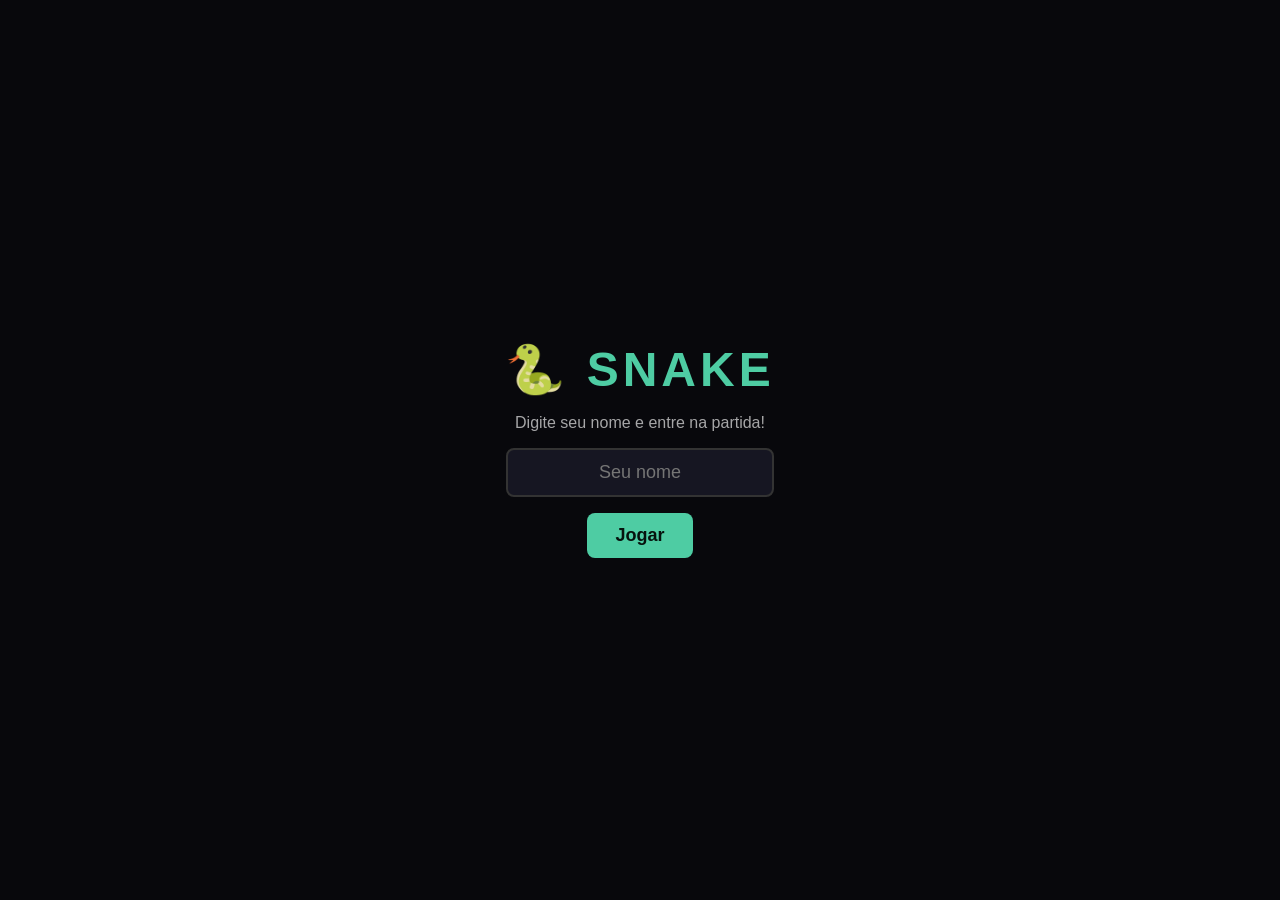
<file: SnakeServer/wwwroot/index.html>
<!DOCTYPE html>
<html lang="pt-BR">
<head>
  <meta charset="UTF-8" />
  <meta name="viewport" content="width=device-width, initial-scale=1.0" />
  <title>Snake Multiplayer</title>
  <link rel="stylesheet" href="style.css" />
  <script src="config.js"></script>
</head>
<body>

  <!-- ───────────── TELA DE INÍCIO ───────────── -->
  <div id="tela-inicio" class="tela">
    <h1>🐍 SNAKE</h1>
    <p class="subtitulo">Digite seu nome e entre na partida!</p>
    <input id="campo-nome" type="text" maxlength="16" placeholder="Seu nome" />
    <button id="btn-jogar">Jogar</button>
  </div>

  <!-- ───────────── TELA DO JOGO ───────────── -->
  <div id="tela-jogo" class="tela escondido">
    <div class="area-jogo">
      <canvas id="canvas"></canvas>
    </div>

    <div class="painel">
      <div class="painel-bloco">
        <span class="painel-rotulo">Jogador</span>
        <span id="texto-nome" class="painel-valor">—</span>
      </div>
      <div class="painel-bloco">
        <span class="painel-rotulo">Score</span>
        <span id="texto-score" class="painel-valor">0</span>
      </div>
      <div class="painel-bloco">
        <span class="painel-rotulo">Velocidade (nível)</span>
        <span id="texto-nivel" class="painel-valor">0</span>
      </div>
      <div class="painel-bloco">
        <span class="painel-rotulo">Ranking</span>
        <ul id="lista-leaderboard"></ul>
      </div>

      <!-- Visível só para o professor (?professor=1) -->
      <button id="btn-torneio" class="escondido">Iniciar Torneio (3 min)</button>
    </div>
  </div>

  <!-- ───────────── TELA DE GAME OVER ───────────── -->
  <div id="tela-game-over" class="tela escondido">
    <div id="emoji-morte" class="emoji-grande">💀</div>
    <h2 id="texto-game-over">Fim de jogo!</h2>
    <p>Seu score: <span id="texto-score-final">0</span></p>
    <p id="texto-posicao">—</p>
    <p id="texto-lider">—</p>
    <p class="reserva">Recorde local: <span id="texto-recorde">0</span></p>
    <button id="btn-reiniciar">Reiniciar</button>
  </div>

  <!-- ───────────── OVERLAY DE TORNEIO (oculto por padrão) ───────────── -->
  <div id="torneio-overlay" class="escondido">
    <div class="torneio-caixa">
      <h2>🏆 TORNEIO</h2>
      <div id="torneio-countdown" class="countdown">3:00</div>
      <ol id="torneio-top3"></ol>
    </div>
  </div>

  <!-- Scripts: config primeiro; game por último (depende dos outros) -->
  <script src="ui.js"></script>
  <script src="network.js"></script>
  <script src="game.js"></script>
</body>
</html>
</file>
<file: SnakeServer/wwwroot/style.css>
/* ============================================================
   style.css — visual do jogo
   As cores principais vêm de variáveis CSS (:root).
   O arquivo ui.js preenche essas variáveis com os valores do CONFIG,
   então quando você muda uma cor no config.js o CSS acompanha.
   ============================================================ */

:root {
  --cor-fundo: #0f0f0f;
  --cor-cobra-cabeca: #4ecca3;
  --cor-comida: #e94560;
  --cor-texto: #eaeaea;
  /* Layout (preenchidos pelo ui.js a partir do CONFIG) */
  --fonte-jogo: "Segoe UI", Arial, sans-serif;
  --fonte-score: "Segoe UI", Arial, sans-serif;
  --cor-texto-score: #4ecca3;
  --cor-painel: #12121c;
  --cor-botao: #4ecca3;
  --cor-borda-canvas: #2a2a3a;
  --largura-borda-canvas: 2px;
  --raio-borda-canvas: 6px;
}

* {
  box-sizing: border-box;
  margin: 0;
  padding: 0;
}

body {
  font-family: var(--fonte-jogo);   /* fonte vinda do CONFIG */
  background: #08080c;
  color: var(--cor-texto);
  min-height: 100vh;
  display: flex;
  align-items: center;
  justify-content: center;
}

/* ── Telas centralizadas com flexbox ── */
.tela {
  display: flex;
  flex-direction: column;
  align-items: center;
  justify-content: center;
  gap: 16px;
  padding: 32px;
}

/* Esconde qualquer elemento. O !important garante que vença outras regras. */
.escondido {
  display: none !important;
}

h1 {
  font-size: 48px;
  letter-spacing: 4px;
  color: var(--cor-cobra-cabeca);
}

.subtitulo { opacity: 0.7; }

input {
  padding: 12px 16px;
  font-size: 18px;
  border-radius: 8px;
  border: 2px solid #333;
  background: #161622;
  color: var(--cor-texto);
  text-align: center;
}

button {
  padding: 12px 28px;
  font-size: 18px;
  border: none;
  border-radius: 8px;
  background: var(--cor-botao);
  color: #06120d;
  font-weight: bold;
  cursor: pointer;
  transition: filter 0.15s, transform 0.05s;
}

button:hover { filter: brightness(1.12); }
button:active { transform: scale(0.97); }

/* ── Tela do jogo: canvas + painel lado a lado ── */
#tela-jogo {
  flex-direction: row;
  align-items: flex-start;
  gap: 24px;
}

canvas {
  background: var(--cor-fundo);
  /* Borda do tabuleiro: espessura, cor e arredondamento vêm do CONFIG */
  border: var(--largura-borda-canvas) solid var(--cor-borda-canvas);
  border-radius: var(--raio-borda-canvas);
}

.painel {
  display: flex;
  flex-direction: column;
  gap: 18px;
  min-width: 200px;
}

.painel-bloco {
  display: flex;
  flex-direction: column;
  background: var(--cor-painel);
  border-radius: 8px;
  padding: 12px 16px;
}

.painel-rotulo {
  font-size: 12px;
  text-transform: uppercase;
  letter-spacing: 1px;
  opacity: 0.55;
}

.painel-valor {
  font-size: 26px;
  font-weight: bold;
  color: var(--cor-cobra-cabeca);
}

/* O número do score tem fonte e cor próprias (personalizáveis no CONFIG) */
#texto-score {
  color: var(--cor-texto-score);
  font-family: var(--fonte-score);
}

#lista-leaderboard {
  list-style: none;
  font-size: 15px;
}

#lista-leaderboard li {
  display: flex;
  justify-content: space-between;
  padding: 4px 0;
  border-bottom: 1px solid #20202e;
}

#lista-leaderboard .tag {
  font-size: 11px;
  opacity: 0.6;
  margin-left: 4px;
}

.emoji-grande { font-size: 72px; }

/* ── Animação do escudo pós-respawn (cobra piscando) ── */
.cobra-piscando {
  animation: piscar 0.4s linear infinite;
}

@keyframes piscar {
  0%   { opacity: 1; }
  50%  { opacity: 0.25; }
  100% { opacity: 1; }
}

/* ── Texto de reserva (recorde local) menor na tela de game over ── */
.reserva { opacity: 0.5; font-size: 13px; }

#btn-torneio { background: #f5a623; color: #1a1200; }

/* ── Overlay do torneio (Aula 4) ── */
#torneio-overlay {
  position: fixed;
  inset: 0;
  background: rgba(0, 0, 0, 0.78);
  display: flex;
  align-items: center;
  justify-content: center;
  z-index: 50;
}

.torneio-caixa {
  text-align: center;
  background: #12121c;
  padding: 32px 48px;
  border-radius: 16px;
  border: 2px solid #f5a623;
}

.torneio-caixa h2 { color: #f5a623; letter-spacing: 3px; }

.countdown {
  font-size: 84px;
  font-weight: bold;
  margin: 12px 0;
  color: var(--cor-cobra-cabeca);
}

#torneio-top3 {
  list-style: none;
  font-size: 20px;
  text-align: left;
  display: inline-block;
}

#torneio-top3 li { padding: 6px 0; }
</file>
